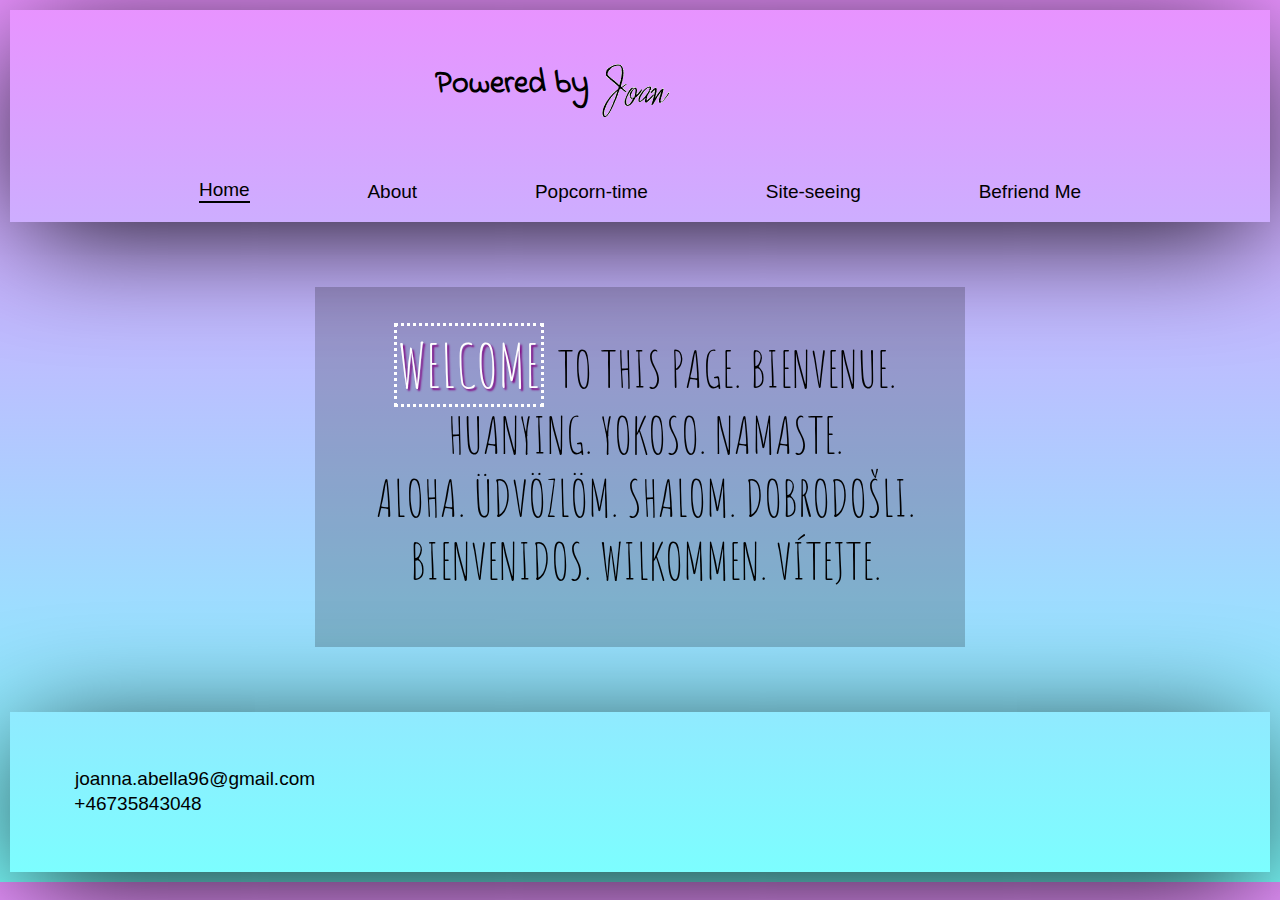
<file: index.html>
<!DOCTYPE html>
<html lang="en" dir="ltr">
  <head>
    <meta charset="utf-8">
    <title></title>
    <link rel="stylesheet" href="style.css">
    <link href="https://fonts.googleapis.com/css?family=Amatic+SC" rel="stylesheet">
    <link href="https://fonts.googleapis.com/css?family=Indie+Flower" rel="stylesheet">
    <link rel="stylesheet" href="https://use.fontawesome.com/releases/v5.3.1/css/all.css" integrity="sha384-mzrmE5qonljUremFsqc01SB46JvROS7bZs3IO2EmfFsd15uHvIt+Y8vEf7N7fWAU" crossorigin="anonymous">
  </head>
  <body>
    <header>
      <h1 class="title">Powered by<img class="signature"  src="signature.gif"></h1>
      <nav class="navbar">
        <p class="active"><a href="index.html"><i class="fas fa-home"></i>Home</a></p>
        <p><a class="navstyle" href="about.html"><i class="fas fa-info-circle"></i>About</a></p>
        <p><a class="navstyle" href="movies.html"><i class="fas fa-film"></i></i>Popcorn-time</a></p>
        <p><a class="navstyle" href="links.html"><i class="fab fa-envira"></i>Site-seeing</a></p>
        <p><a class="navstyle" href="contact.html"><i class="fas fa-user-friends"></i>Befriend Me</a></p>
      </nav>
    </header>
    <div class="welcome">
    <article>
      <p><span class="detail">WELCOME</span> TO THIS PAGE. BIENVENUE.<br>HUANYING. YOKOSO. NAMASTE.<br>
      ALOHA. ÜDVÖZLÖM. SHALOM. DOBRODOŠLI.<br>
      BIENVENIDOS. WILKOMMEN. VÍTEJTE.</p>
    </div>

    </article>
    <footer>
      <p class="contact"><i class="fas fa-envelope"></i><br><i class="fas fa-phone"></i>
        <span class="email">joanna.abella96@gmail.com</span>
        <span class="telefon">+46735843048</span></p>
        <div class="media">
        <i class="fab fa-facebook fa-3x"></i>
        <i class="fab fa-instagram fa-3x"></i>
        <i class="fab fa-linkedin fa-3x"></i>
      </div>
    </footer>

  </body>
</html>
</file>
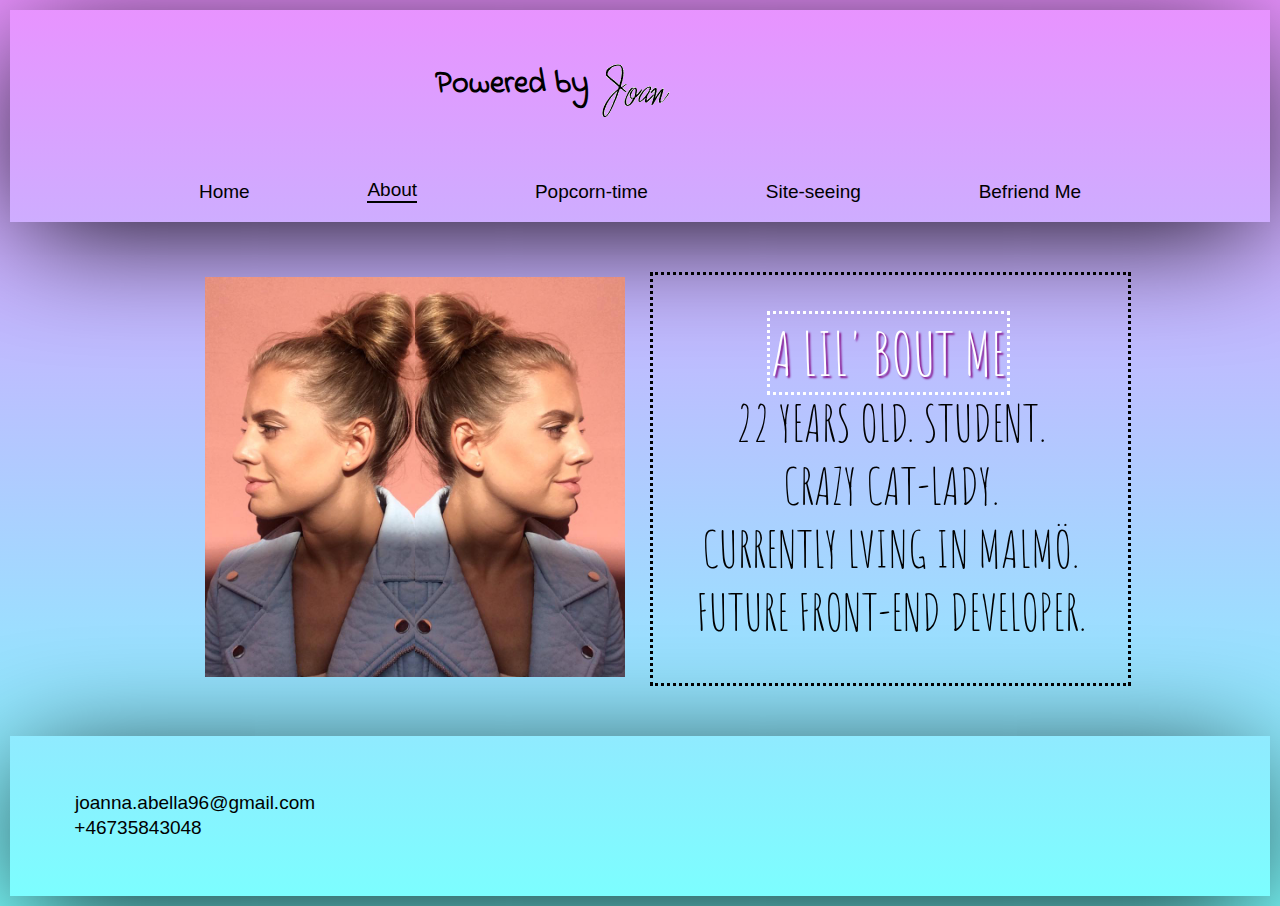
<file: about.html>
<!DOCTYPE html>
<html lang="en" dir="ltr">
  <head>
    <meta charset="utf-8">
    <title></title>
    <link rel="stylesheet" href="style.css">
    <link href="https://fonts.googleapis.com/css?family=Amatic+SC" rel="stylesheet">
    <link href="https://fonts.googleapis.com/css?family=Indie+Flower" rel="stylesheet">
    <link rel="stylesheet" href="https://use.fontawesome.com/releases/v5.3.1/css/all.css" integrity="sha384-mzrmE5qonljUremFsqc01SB46JvROS7bZs3IO2EmfFsd15uHvIt+Y8vEf7N7fWAU" crossorigin="anonymous">
  </head>
  <body>
    <header>
      <h1 class="title">Powered by<img class="signature" src="signature.gif"></h1>
      <nav class="navbar">
        <p><a class="navstyle" href="index.html"><i class="fas fa-home"></i>Home</a></p>
        <p class="active"><a class="navstyle" href="about.html"><i class="fas fa-info-circle"></i>About</a></p>
        <p><a  class="navstyle" href="movies.html"><i class="fas fa-film"></i></i>Popcorn-time</a></p>
        <p><a class="navstyle" href="links.html"><i class="fab fa-envira"></i>Site-seeing</a></p>
        <p><a class="navstyle" href="contact.html"><i class="fas fa-user-friends"></i>Befriend Me</a></p>
      </nav>
    </header>
    <div class="about">
    <section>
      <img class="aboutpic" src="joanna.jpg">
      <p><span class="detail">A LIL' BOUT ME</span><br> 22 YEARS OLD. STUDENT.<br> CRAZY CAT-LADY.<br>
      CURRENTLY LVING IN MALMÖ.<br>
      FUTURE FRONT-END DEVELOPER.</p>

    </section>
    </div>
    <footer>
      <p class="contact"><i class="fas fa-envelope"></i><br><i class="fas fa-phone"></i>
        <span class="email">joanna.abella96@gmail.com</span>
        <span class="telefon">+46735843048</span></p>
        <div class="media">
        <i class="fab fa-facebook fa-3x"></i>
        <i class="fab fa-instagram fa-3x"></i>
        <i class="fab fa-linkedin fa-3x"></i>
      </div>
    </footer>

  </body>
</html>
</file>
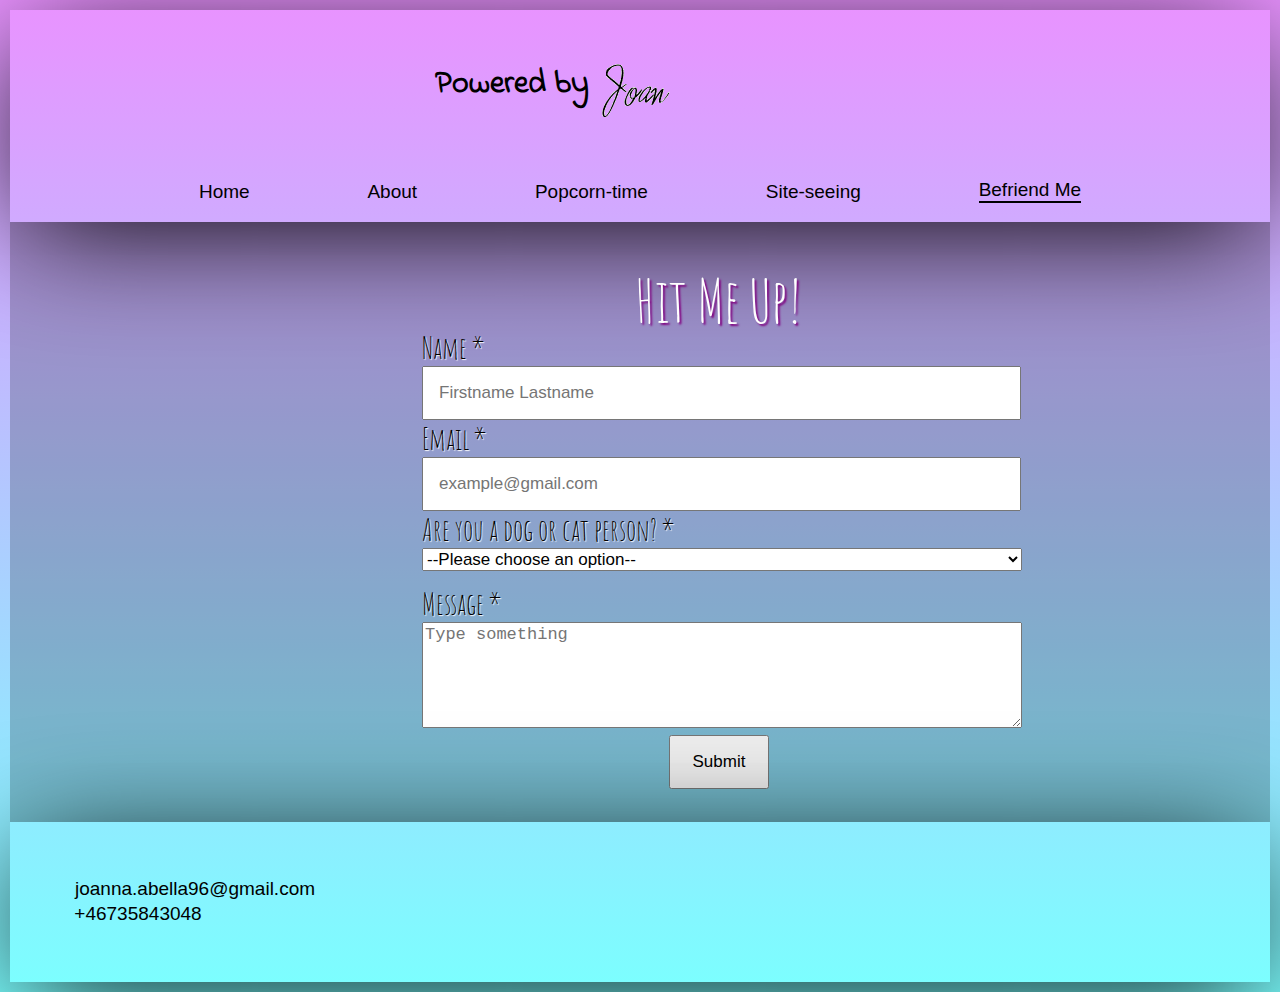
<file: contact.html>
<!DOCTYPE html>
<html lang="en" dir="ltr">
  <head>
    <meta charset="utf-8">
    <title></title>
    <link rel="stylesheet" href="style.css">
    <link href="https://fonts.googleapis.com/css?family=Amatic+SC" rel="stylesheet">
    <link href="https://fonts.googleapis.com/css?family=Indie+Flower" rel="stylesheet">
    <link rel="stylesheet" href="https://use.fontawesome.com/releases/v5.3.1/css/all.css" integrity="sha384-mzrmE5qonljUremFsqc01SB46JvROS7bZs3IO2EmfFsd15uHvIt+Y8vEf7N7fWAU" crossorigin="anonymous">
  </head>
  <body>
    <header>
      <h1 class="title">Powered by<img class="signature"  src="signature.gif"></h1>
      <nav class="navbar">
        <p><a class="navstyle" href="index.html"><i class="fas fa-home"></i>Home</a></p>
        <p><a class="navstyle" href="about.html"><i class="fas fa-info-circle"></i>About</a></p>
        <p><a class="navstyle" href="movies.html"><i class="fas fa-film"></i></i>Popcorn-time</a></p>
        <p><a class="navstyle" href="links.html"><i class="fab fa-envira"></i>Site-seeing</a></p>
        <p class="active"><a class="navstyle" href="contact.html"><i class="fas fa-user-friends"></i>Befriend Me</a></p>
      </nav>
    </header>
    <form>
      <label class="formtitle">Hit Me Up!</label>
      <fieldset>
        <label>Name *</label>
        <input type="Name" placeholder="Firstname Lastname" required></input>
        <label>Email *</label>
        <input type="Email" placeholder="example@gmail.com" required></input>
        <label for="pet-select">Are you a dog or cat person? *</label>
        <select person="options" required>
          <option value="">--Please choose an option--</option>
          <option value="Dog-person">Dog-person</option>
          <option value="Cat-person">Cat-person</option>
        </select>
        <label for="message">Message *</label>
        <textarea name="message" placeholder="Type something" required></textarea>
        <input class="click" type="submit">
      </fieldset>
    </form>
    <footer>
      <p class="contact"><i class="fas fa-envelope"></i><br><i class="fas fa-phone"></i>
        <span class="email">joanna.abella96@gmail.com</span>
        <span class="telefon">+46735843048</span></p>
        <div class="media">
        <i class="fab fa-facebook fa-3x"></i>
        <i class="fab fa-instagram fa-3x"></i>
        <i class="fab fa-linkedin fa-3x"></i>
      </div>
    </footer>

  </body>
</html>
</file>
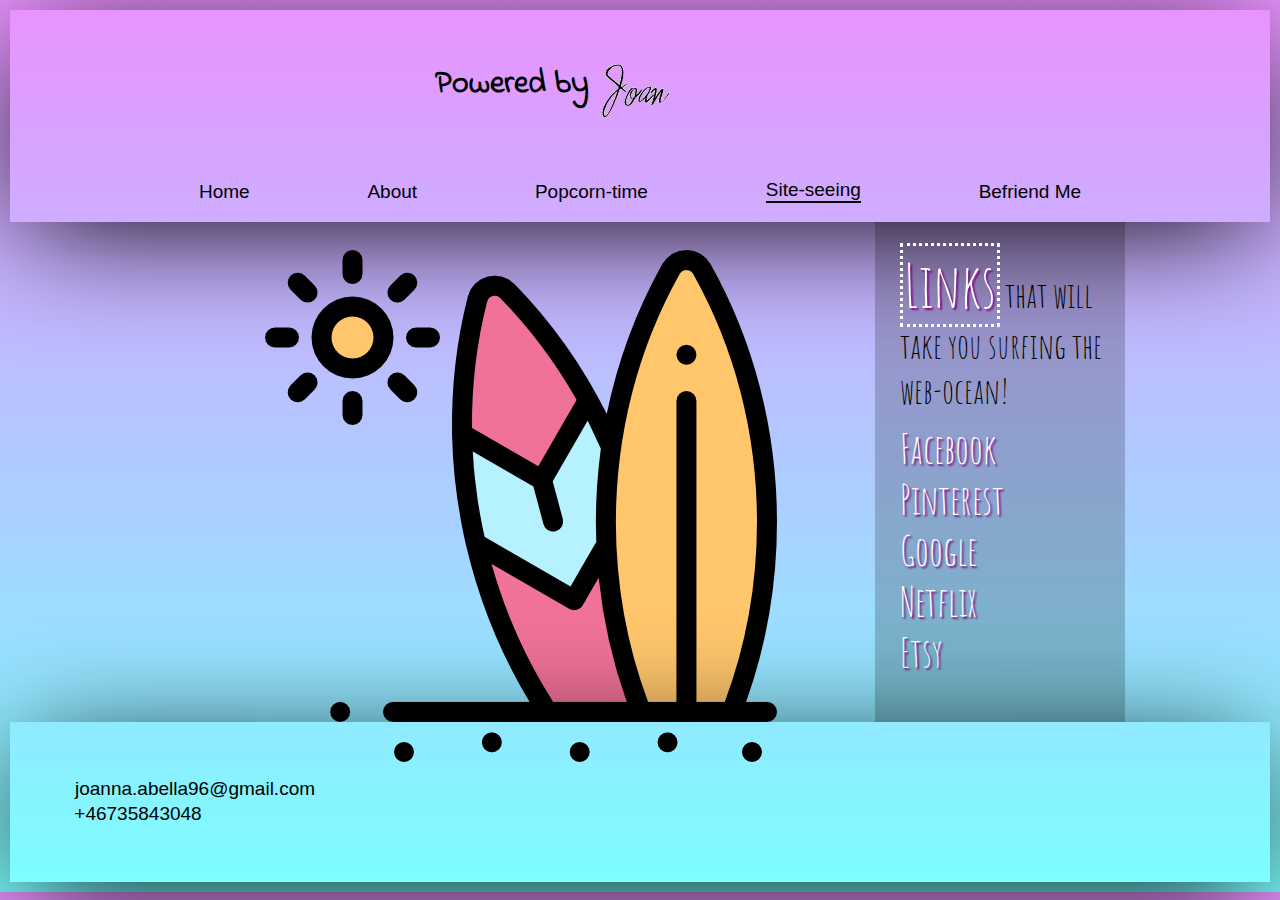
<file: links.html>
<!DOCTYPE html>
<html lang="en" dir="ltr">
  <head>
    <meta charset="utf-8">
    <title></title>
    <link rel="stylesheet" href="style.css">
    <link href="https://fonts.googleapis.com/css?family=Amatic+SC" rel="stylesheet">
    <link href="https://fonts.googleapis.com/css?family=Indie+Flower" rel="stylesheet">
    <link rel="stylesheet" href="https://use.fontawesome.com/releases/v5.3.1/css/all.css" integrity="sha384-mzrmE5qonljUremFsqc01SB46JvROS7bZs3IO2EmfFsd15uHvIt+Y8vEf7N7fWAU" crossorigin="anonymous">
  </head>
  <body>
    <header>
      <h1 class="title">Powered by<img class="signature"  src="signature.gif"></h1>
      <nav class="navbar">
        <p><a class="navstyle" href="index.html"><i class="fas fa-home"></i>Home</a></p>
        <p><a class="navstyle" href="about.html"><i class="fas fa-info-circle"></i>About</a></p>
        <p><a class="navstyle" href="movies.html"><i class="fas fa-film"></i></i>Popcorn-time</a></p>
        <p class="active"><a class="navstyle" href="links.html"><i class="fab fa-envira"></i>Site-seeing</a></p>
        <p><a class="navstyle" href="contact.html"><i class="fas fa-user-friends"></i>Befriend Me</a></p>
      </nav>
    </header>
    <main>
      <img src="surfboard.png">
    </main>
    <aside>
      <p class="linktext"><span class="detail">Links</span>that will<br> take you surfing the web-ocean!</p>
    <ul>
        <li><a class="linkstyle" href="http://facebook.com">Facebook<a/></li>
        <li><a class="linkstyle" href="http://pinterest.com">Pinterest</a></li>
        <li><a class="linkstyle" href="http://google.com">Google</a></li>
        <li><a class="linkstyle" href="http://netflix.com">Netflix</a></li>
        <li><a class="linkstyle" href="http://etsy.com">Etsy</a></li>
      </ul>
    </aside>
    <footer>
      <p class="contact"><i class="fas fa-envelope"></i><br><i class="fas fa-phone"></i>
        <span class="email">joanna.abella96@gmail.com</span>
        <span class="telefon">+46735843048</span></p>
        <div class="media">
        <i class="fab fa-facebook fa-3x"></i>
        <i class="fab fa-instagram fa-3x"></i>
        <i class="fab fa-linkedin fa-3x"></i>
      </div>
    </footer>

  </body>
</html>
</file>
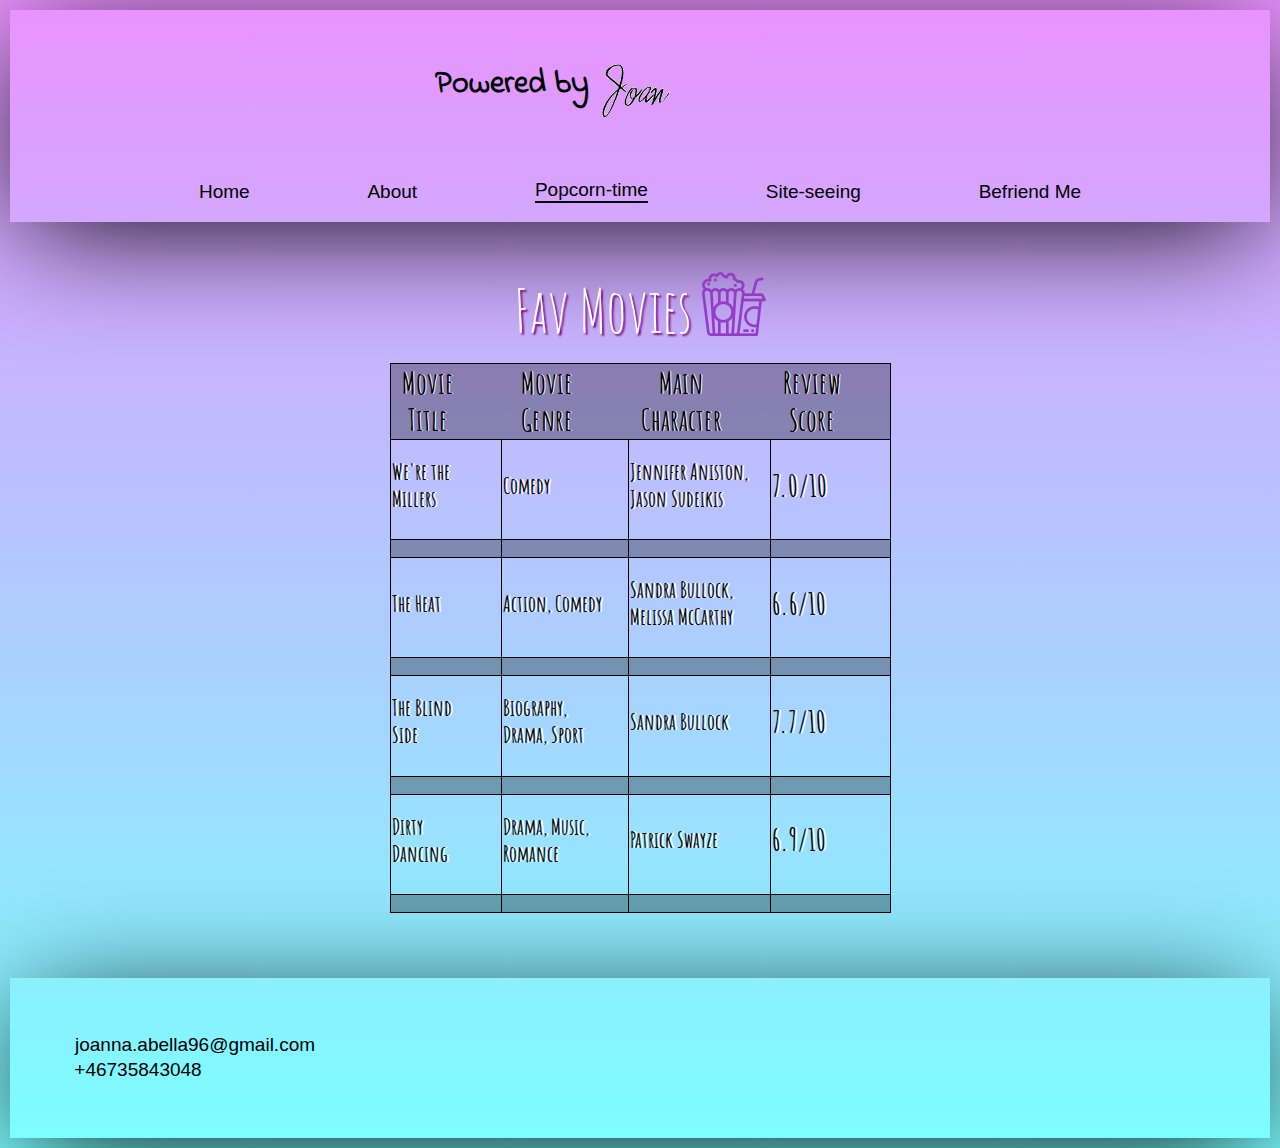
<file: movies.html>
<!DOCTYPE html>
<html lang="en" dir="ltr">
  <head>
    <meta charset="utf-8">
    <title></title>
    <link rel="stylesheet" href="style.css">
    <link href="https://fonts.googleapis.com/css?family=Amatic+SC" rel="stylesheet">
    <link href="https://fonts.googleapis.com/css?family=Indie+Flower" rel="stylesheet">
    <link rel="stylesheet" href="https://use.fontawesome.com/releases/v5.3.1/css/all.css" integrity="sha384-mzrmE5qonljUremFsqc01SB46JvROS7bZs3IO2EmfFsd15uHvIt+Y8vEf7N7fWAU" crossorigin="anonymous">
  </head>
  <body>
    <header>
      <h1 class="title">Powered by<img class="signature" src="signature.gif"></h1>
      <nav class="navbar">
        <p><a class="navstyle" href="index.html"><i class="fas fa-home"></i>Home</a></p>
        <p><a class="navstyle" href="about.html"><i class="fas fa-info-circle"></i>About</a></p>
        <p class="active"><a class="navstyle" href="movies.html"><i class="fas fa-film"></i></i>Popcorn-time</a></p>
        <p><a class="navstyle" href="links.html"><i class="fab fa-envira"></i>Site-seeing</a></p>
        <p><a class="navstyle" href="contact.html"><i class="fas fa-user-friends"></i>Befriend Me</a></p>
      </nav>
    </header>
    <h1 class="movies">Fav Movies<img class="popcorn" src="popcorn.png"></h1>
    <div class="wrap">
    <table>
      <thead>
        <tr>
          <th>Movie Title</th>
          <th>Movie<br> Genre</th>
          <th><span class="size">Main Character</span></th>
          <th><span class="size">Review Score</span></th>
        </tr>
        </thead>
        <tbody>
          <tr>
            <td>We're the Millers</td>
            <td>Comedy</td>
            <td>Jennifer Aniston,<br> Jason Sudeikis</td>
            <td><span class="size2">7.0/10</span></td>
          </tr>
          <tr>
            <td></td>
            <td></td>
            <td></td>
            <td></td>
          </tr>
          <tr>
            <td>The Heat</td>
            <td>Action, Comedy</td>
            <td>Sandra Bullock,<br>Melissa McCarthy</td>
            <td><span class="size2">6.6/10</span></td>
          </tr>
          <tr>
            <td></td>
            <td></td>
            <td></td>
            <td></td>
          </tr>
          <tr>
            <td>The Blind Side</td>
            <td>Biography, Drama, Sport</td>
            <td>Sandra Bullock</td>
            <td><span class="size2">7.7/10</span></td>
          </tr>
          <tr>
            <td></td>
            <td></td>
            <td></td>
            <td></td>
          </tr>
          <tr>
            <td>Dirty Dancing</td>
            <td>Drama, Music, Romance</td>
            <td>Patrick Swayze</td>
            <td><span class="size2">6.9/10</span></td>
          </tr>
          <tr>
            <td></td>
            <td></td>
            <td></td>
            <td></td>
          </tr>
      </tbody>
   </table>
 </div>
    <footer>
      <p class="contact"><i class="fas fa-envelope"></i><br><i class="fas fa-phone"></i>
        <span class="email">joanna.abella96@gmail.com</span>
        <span class="telefon">+46735843048</span></p>
        <div class="media">
        <i class="fab fa-facebook fa-3x"></i>
        <i class="fab fa-instagram fa-3x"></i>
        <i class="fab fa-linkedin fa-3x"></i>
      </div>
    </footer>

  </body>
</html>
</file>
<file: style.css>
body {
  width: auto;
  height: auto;
  background: linear-gradient(#701f7d 0%, #e992ff 0%, #7bffff 100%);
  margin: 10px 10px;
}

header {
  box-shadow: 0px 18px 120px -15px black;
}
.title {
 font-family: 'Indie Flower', cursive;
 text-align: center;
 line-height: 150px;
 margin: 0;
}
nav {
  margin: auto;
  width: 1000px;
}
.navbar {
  font-size: 19px;
  display: flex;
  flex-direction: row;
  align-items: flex-end;
  justify-content: space-around;
}
p {
  font-family: "Dosis", sans-serif;
}
.navstyle {
  text-decoration: none;
  color: #000;
  transition-duration: 0.5s;
}
.navstyle:hover {
  font-size: 22px;
}
.signature {
  position: relative;
  top: 40px;
}
.active {
  border-bottom: 2px solid black;
}
.active i {
  color: #7f3da7;
}
.welcome {
  max-width: 650px;
  margin-bottom: 65px;
  text-align: center;
  background-color: rgba(0, 0, 0, 0.2);
}
.article {
  background-color: rgba(0, 0, 0, 0.2);
  height: 500px;
}
.about {
  max-width: 650px;
  text-align: center;
  display: flex;
}
.aboutpic {
  width: 420px;
  height: 400px;
  padding-top: 55px;
  padding-right: 25px;
}
article p {
  padding: 40px;
  width: 580px;
  height: 280px;
  margin-top: 65px;
  font-family: 'Amatic SC', cursive;
  font-size: 50px;
}
section p {
  width: 395px;
  padding: 40px;
  font-family: 'Amatic SC', cursive;
  font-size: 50px;
  border-style: dotted;
}
section {
  display: flex;
  position: relative;
  right: 110px;
}
.detail {
  text-shadow: 2px 2px 2px purple;
  font-family: 'Amatic SC', cursive;
  color: white;
  font-size: 60px;
  transition: 1s;
  padding: 1px;
  margin-right: 5px;
  border-style: dotted;
}
.detail:hover {
  text-shadow: 2px 2px 2px #fff;
  color: black;
}
footer {
  font-size: 19px;
  padding-top: 50px;
  width: auto;
  height: 110px;
  box-shadow: 0px 18px 120px -15px black;
  position: relative;
}
.contact {
  position: absolute;
  left: 50px;
  bottom: 40px;
}
.email {
  position: relative;
  top: -23px;
  padding-left: 15px;
}
.telefon {
  position: relative;
  bottom: -2px;
  left: -246px;
}
.media {
  display: flex;
  justify-content: space-evenly;
  width: 200px;
}
.movies {
  text-shadow: 2px 2px 2px purple;
  font-family: 'Amatic SC', cursive;
  color: white;
  font-size: 60px;
  font-weight: lighter;
  transition: 1s;
  text-align: center;
  margin-top: 50px;
  margin-bottom: 15px;
}
.movies:hover {
  text-shadow: 2px 2px 2px #fff;
  color: black;
}
.popcorn {
  display: inline;
  vertical-align: top;
  padding-left: 10px;
}
th {
  padding-top: 0px;
  padding-right: 37px;
  font-family: "Amatic SC", cursive;
  font-size: 30px;
  font-weight: bold;
  text-align: center;
  background-color: rgba(0, 0, 0, 0.3);
  text-shadow: 1px 0px 0px white;
}
.size2 {
  font-size: 30px;
}
td {
  font-family: "Amatic SC", cursive;
  font-size: 22px;
  padding-right: 20px;
  padding-bottom: 10px;
  border: 1px solid black;
  text-shadow: 2px 0px 0px white;
  font-weight: bold;
}
tr {
  border-bottom: 1px solid black;
}
tbody tr:nth-child(2n) {
  background-color: rgba(0, 0, 0, 0.3);
}
table {
  border-collapse: collapse;
  border: 1px solid black;
  margin: 0 auto;
  margin-bottom: 65px;
  width: 501px;
  height: 550px;
}
div {
  max-width: 501px;
  margin-left: 435px;
  margin: 0 auto;
}
.wrap {
  background-image: url(https://i.pinimg.com/originals/12/3c/f7/123cf775b9dc0d5b9a5153f85feb9d53.jpg);
}
aside {
  background-color: rgba(0, 0, 0, 0.2);
  height: 500px;
  position: relative;
  left: 865px;
  width: 250px;
}
.linktext {
  font-family: 'Amatic SC', cursive;
  font-size: 35px;
  margin: 0;
  padding: 25px 20px 10px 25px;
}
ul {
  margin: 0;
  font-family: 'Amatic SC', cursive;
  font-size: 40px;
  padding-left: 25px;
}
a {
  text-decoration: none;
  color: #000;
}
.linkstyle {
  text-decoration: none;
  color: white;
  transition-duration: 0.5s;
}
li {
  list-style-type: none;
  text-shadow: 2px 2px 2px purple;
  transition-duration: 0.2s;
}
li:hover {
  font-size: 40px;
}
a:hover {
  text-shadow: 2px 2px 2px #fff;
  color: black;
}
main {
  position: absolute;
  left: 265px;
  top: 250px;
}
.formtitle {
  text-shadow: 2px 2px 2px purple;
  font-family: 'Amatic SC', cursive;
  color: white;
  font-size: 60px;
  transition: 1s;
  position: relative;
  top: 40px;
  left: 625px;
}
.formtitle:hover {
  text-shadow: 2px 2px 2px #fff;
  color: black;
}
form {
  background-color: rgba(0, 0, 0, 0.2);
  height: 600px;
}
fieldset {
  width: 600px;
  font-family: "Amatic SC", cursive;
  font-size: 30px;
  border-style: none;
  margin-top: 20px;
  padding-left: 410px;
}
input {
  width: 565px;
  padding: 15px;
  font-size: 17px;
}
label {
  vertical-align: bottom;
  text-shadow: 1px 1px 1px white;
}
select {
  width: 600px;
  font-size: 17px;
  vertical-align: top;
}
textarea {
  width: 594px;
  height: 100px;
  font-size: 17px;
}
.click {
  width: 100px;
  position: relative;
  left: 247px;
}
</file>
